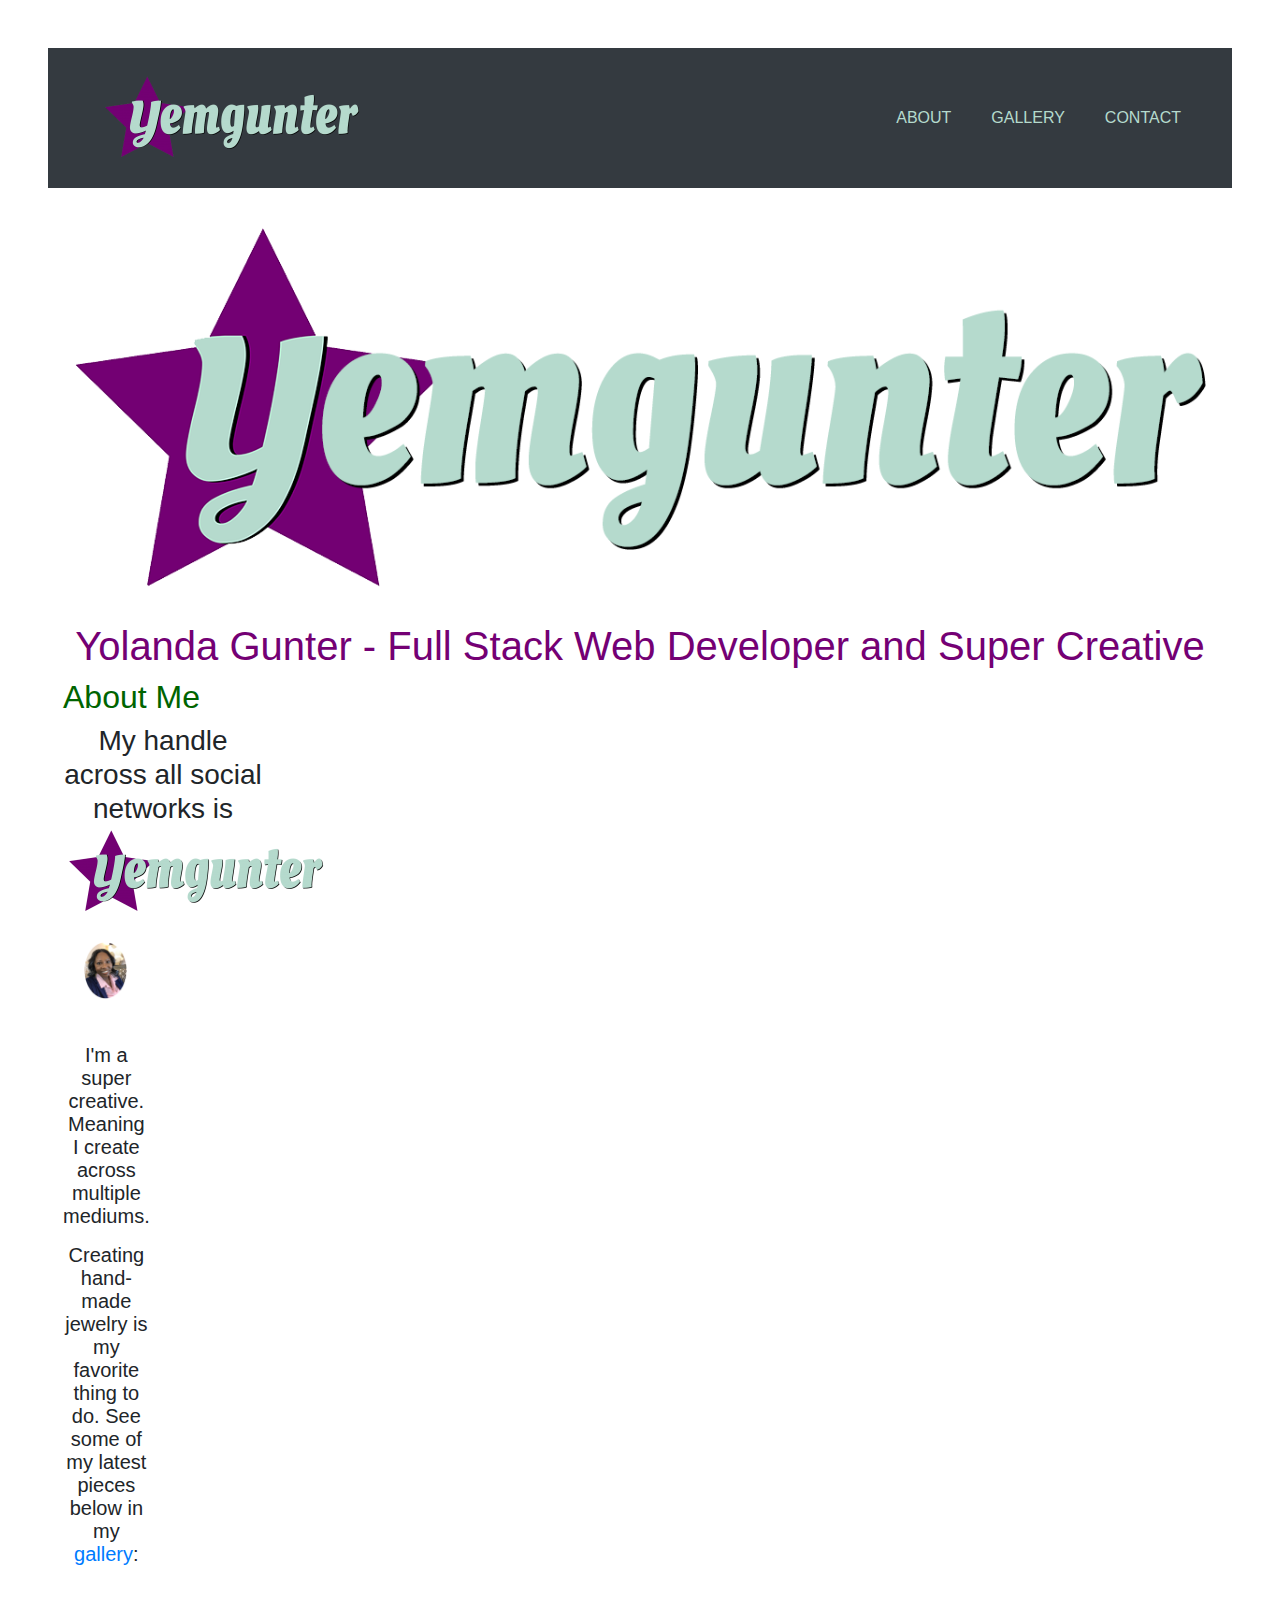
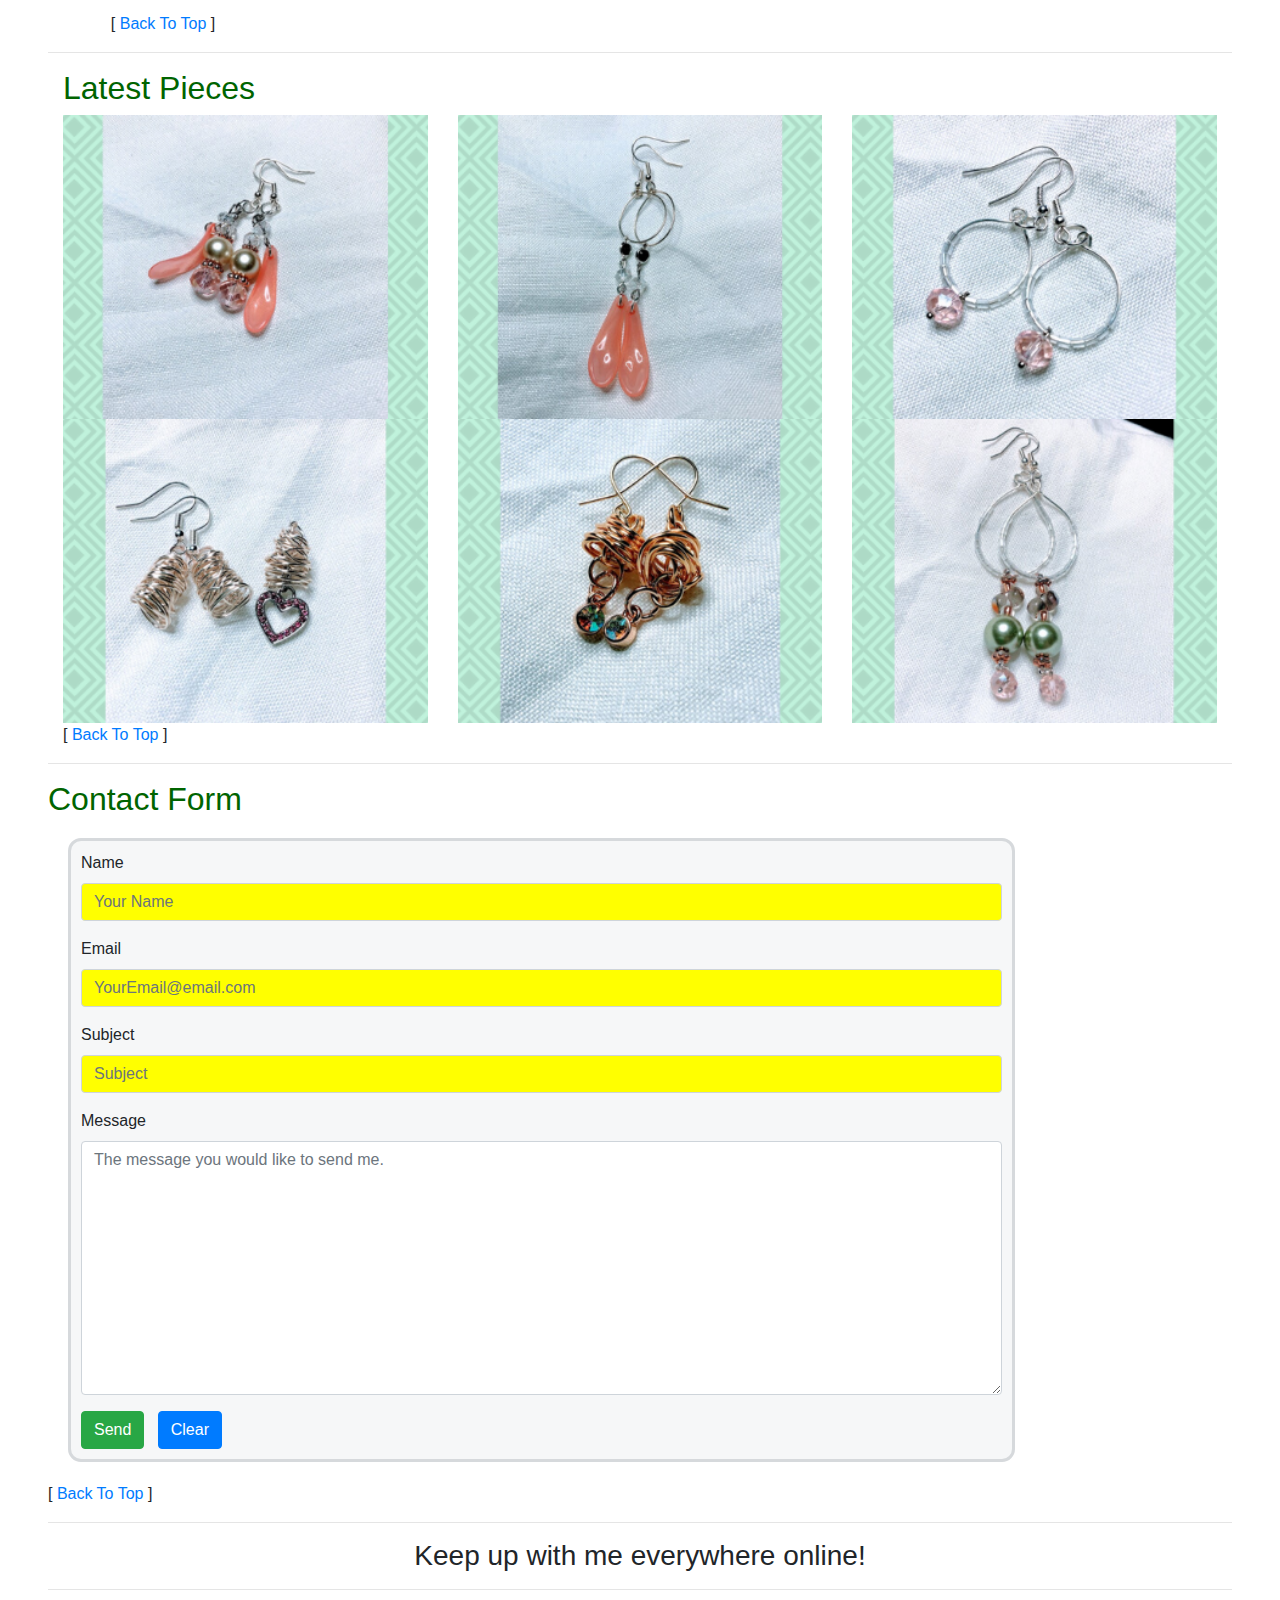
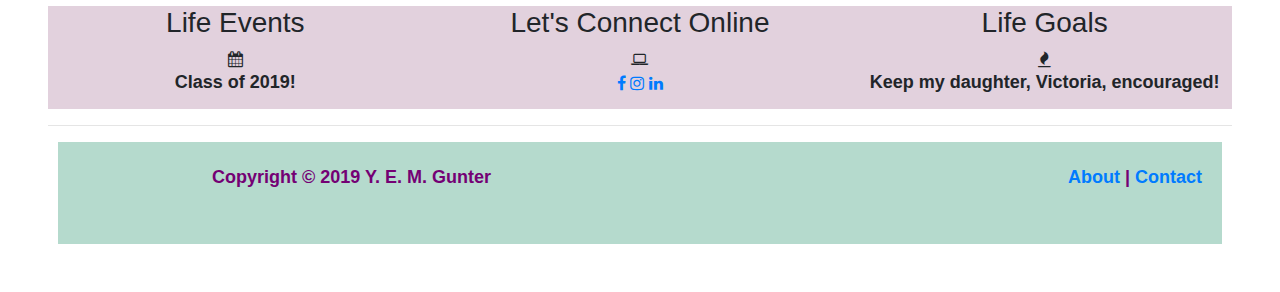
<file: index.html>
<!-- ****************************************************
Name: Yolanda Gunter
Assignment: Coding 08
Purpose: Intro - jQuery and Boostrap
Notes: Learning jQuery & Boostrap to use for my Final Project
********************************************************* -->
<!doctype html>
<html lang="en">
    <head>
        <!-- Required meta tags -->
        <meta charset="utf-8">
        <meta name="viewport" content="width=device-width, initial-scale=1, shrink-to-fit=no">
        <link rel="icon" href="favicon.gif" type="image/gif">

        <!-- Bootstrap CSS -->
        <link rel="stylesheet" href="css/bootstrap.min.css">
        <!-- custom CSS -->
        <link rel="stylesheet" href="css/main.css">
        <!-- External Custom CSS -->
        <link href="https://stackpath.bootstrapcdn.com/font-awesome/4.7.0/css/font-awesome.min.css" rel="stylesheet" type="text/css">
        <link href="https://fonts.googleapis.com/css?family=Cookie" rel="stylesheet" type="text/css">

        <title>Y Gunter - Coding 8 jQuery and Boostrap</title>
    </head>
    
    
        <body>
        
        <!-- My Main Menu -->
        <div class="page-body" id="this-page-top">
        <nav class="navbar navbar-expand-lg navbar-dark bg-dark mb-3">
            <div class="container">
                <a href="#" class="navbar-brand">
                    <img src="images/banner-sm.png" class="logo" alt="@yemgunter small logo"/>
                </a>
                <button type="button" class="navbar-toggler" data-toggle="collapse" data-target="#navbarCollapse">
                    <span class="navbar-toggler-icon"></span>
                </button>
                <div class="collapse navbar-collapse" id="navbarCollapse">
                <div class="navbar-nav ml-auto">
                        <a href="#about">About</a>
                        <a href="#gallery">Gallery</a>
                        <a href="#contact">Contact</a>
                   
                </div>
                </div>
            </div>
        </nav>
             
             
        <!-- My Site Header -->
        <div id="header"> 
            <img src="images/banner.png" alt="banner">
        </div>
         
        <!-- My About Intro Text Below Here -->
        
            <div class="intro-section">
                <h1>Yolanda Gunter - Full Stack Web Developer and Super Creative</h1>
            </div>


            <!-- My About Below Here-->
            <div class="container">
                <div id="about">
                    <h2>About Me</h2>
                    <h3>My handle across all social networks is <img src="images/banner-sm.png" class="logo" alt="@yemgunter small logo"/></h3>
                        <div class="row">
                            <div class="col-md-6">
                            <img src="images/yemgunter.png" class="face" alt="Yolanda image"/>
                            </div>
                            <div class="col-md-6">
                            <p class="lead">I'm a super creative. Meaning I create across multiple mediums.</p>
                            <p class="lead">Creating hand-made jewelry is my favorite thing to do. See some of my latest pieces below in my <a href="#gallery">gallery</a>:</p>
                            </div>
                        </div>
                    [ <a href="#this-page-top">Back To Top</a> ]
                </div>   
            </div>
                
            <hr class="hr-standard">

            <!-- My Gallery Here -->
            <div class="container">
                <div id="gallery">
                    <h2>Latest Pieces</h2>
                    <div class="row">
                        <div class="col-lg-4 col-md-4 center">
                            <img src="images/Hadassah-1.png" alt="Image 1 - column 1 - row 1"/>
                        </div>
                        <div class="col-lg-4 col-md-4 center">
                            <img src="images/Hadassah-2.png" alt="Image 2 - column 2 - row 1"/>
                        </div>
                        <div class="col-lg-4 col-md-4 center">
                           <img src="images/Hadassah-3.png" alt="Image 3 - column 3 - row 1"/>
                        </div>
                    </div>
                    <div class="row">
                        <div class="col-lg-4 col-md-4 center">
                           <img src="images/Hadassah-4.png" alt="Image 4 - column 1 - row 2"/>
                        </div>
                        <div class="col-lg-4 col-md-4 center">
                            <img src="images/Hadassah-5.png" alt="Image 5 - column 2 - row 2"/>
                        </div>
                        <div class="col-lg-4 col-md-4 center">
                           <img src="images/Hadassah-6.png" alt="Image 6 - column 3 - row 2"/>
                        </div>             
                    </div>
                </div>
                [ <a href="#this-page-top">Back To Top</a> ]
            </div>

            <hr class="hr-standard">

            <!-- My Form Below Here -->
            <div class="form-container">
                <div id="contact">
                    <h2>Contact Form</h2>
                   
                    <div class="form-div">
                        <!-- adding  form attributes -->
                        <form action="#contact" method="POST">
                        <div class="form-group">
                            <label for="inputName">Name</label>
                            <input type="text" class="form-control" id="inputName" placeholder="Your Name" required>
                        </div>
                        <div class="form-group">
                            <label for="inputEmail">Email</label>
                            <input type="email" class="form-control" id="inputEmail" placeholder="YourEmail@email.com" required>
                        </div>
                        <div class="form-group">
                            <label for="inputSubject">Subject</label>
                            <input type="text" class="form-control" id="inputSubject" placeholder="Subject" required>
                        </div>
                         <div class="form-group">
                            <label for="inputMessage">Message</label>
                            <textarea class="form-control" cols="40" id="inputMessage" rows="10" placeholder="The message you would like to send me." required></textarea>
                        </div>
                            <!--Generic buttons for handlers that will work as submit and clear buttons. This is proper professional technique. -->
                        <div class="form-actions">
                            <button id="contact-send" type="submit" class="btn btn-success">Send</button>&nbsp;&nbsp;
                            <button id="contact-clear" type="reset" class="btn btn-primary">Clear</button>
                        </div>    
                                 </div>    
                        </form>
                    </div>
                    [ <a href="#this-page-top">Back To Top</a> ]
                </div>
            </div>

            <hr class="hr-standard">

            <!-- My "Follow Me" Below Here -->
            <div class="container">
            <h3>Keep up with me everywhere online!</h3>
            </div>

            <hr class="hr-standard">

            <!-- My Footer Below Here -->
            <div class="footer-section">

                <!-- My Footer Left -->
                <div class="row">
                    <div class="col-lg-4 col-md-4 center">
                        <h3>Life Events</h3>
                        <i class="fa fa-calendar"></i>
                        <p class="event">Class of 2019!</p>    
                    </div>

                <!-- My Footer Center -->
                    <div class="col-lg-4 col-md-4 center">
                        <h3>Let's Connect Online</h3>
                        <i class="fa fa-laptop"></i>
                        <div class="footer-icons">
                            <a href="#"><i class="fa fa-facebook"></i></a>
                            <a href="#"><i class="fa fa-instagram"></i></a>
                            <a href="#"><i class="fa fa-linkedin"></i></a>
                        </div>   
                    </div>

                <!-- My Footer Right -->
                    <div class="col-lg-4 col-md-4 center">
                        <h3>Life Goals</h3> 
                        <i class="fa fa-fire"></i>
                        <p class="goals">Keep my daughter, Victoria, encouraged!</p>
                    </div>

                </div>
            </div>

            <hr class="hr-standard">

            <!-- My Copyright Below Here -->
            <div class="copyright">
                <div class="row">
                    <div class="col-md-6 center">
                         <p>Copyright &copy; 2019 Y. E. M. Gunter</p>
                    </div>
                    <div class="col-md-6 text-md-right">
                        <a href="#about">About</a>
                        <span>|</span>
                        <a href="#contact">Contact</a>
                    </div>
                </div>
            </div>
        </div>
        <!-- jQuery first then Bootstrap JS -->
        <script src="js/jquery-3.4.1.min.js"></script>
        <script src="js/bootstrap.min.js"></script>
        <!-- custom JS -->
        <script src="js/main.js"></script>
    </body>
</html>
</file>
<file: css/main.css>
/****************************************
Name: Yolanda Gunter
Assignment: Coding 08
Purpose: Intro - jQuery and Boostrap
Notes: Learning jQuery & Boostrap to use for my Final Project
*****************************************/

.center {
    text-align: center;
    margin-left: auto;
    margin-right: auto;
    width: 100%;
}


.center-margin{
    margin-left: auto;
    margin-right: auto;
}

.simple-border{
    border: 1px dashed darkgrey;
}


.col-md-6 {
        max-width: 100%;
        padding: 15px;
        font-size: 18px;
        margin-bottom: 15px;
        
    }
    

h1 {
    color: #740074;
}

h2 {
    color: darkgreen;
}

img .png {
    max-width: 100%;
    vertical-align: middle:
}

#about .face {
    width: 50%;
    vertical-align: middle;
}

#navbar-brand img {
   width: 100%;
   height: auto;
}

nav a {
    max-width: 100%;
    text-align: center;
    color: #b5dacd;
    display: inline-block;
    text-transform: uppercase;
    padding: 10px 10px 10px 10px;
    margin-top: 10px;
    margin-right: 10px;
    margin-bottom: 10px;
    margin-left: 10px;
    vertical-align: middle;
    
   
}

#header img {
   width: 100%;
   height: auto;
}

body {
  background: #e2d1dd;
  margin: 3em;
  height: auto;
}

.container {
    border: 2px;
    max-width: 100%;
}

#gallery img {
   width: 100%;
   height: auto;
}

.form-container {
   display: center;
}

.form-div {
  text-align: left;
  background-color: #F6F7F8;
  border: 3px solid #D6D9DC;
  border-radius: 13px;
  
  width: 80%;
  max-height: 100%;
  padding: 10px;
  margin: 20px;
}

.input-group {
    padding: 0 0 10px 15px;
    font-size: 20px;
    margin: 10px 0;
}

input {
    width: 320px;
    height: 50px;
    line-height: 20px;
}

.field-error {
    color: firebrick;
}

.frm-submit {
    min-width: 15%;
    max-height: 100%;
    border-radius: 5px;
}

footer {
    background-color: #740074;
    position: static;
    bottom: 0;
}
    
.copyright {
    background-color: #b5dacd;
    max-width: 100%;
    text-align: center;
    color: #740074;
    font: bold 14px sans-serif;
    padding: 10px 20px 10px 20px;
    margin-top: 10px;
    margin-right: 10px;
    margin-bottom: 10px;
    margin-left: 10px;
}

/****************************************
Media Queries
****************************************/

/*this is for desktop*/
@media (min-width: 768px) {
    
    .header {
        background-color: #EFF0F1; 
        margin: 0 auto;
  }
  
    body {
        background: #fff;
    }
     
    p {
        font: bold 18px sans-serif;
    }
}
</file>
